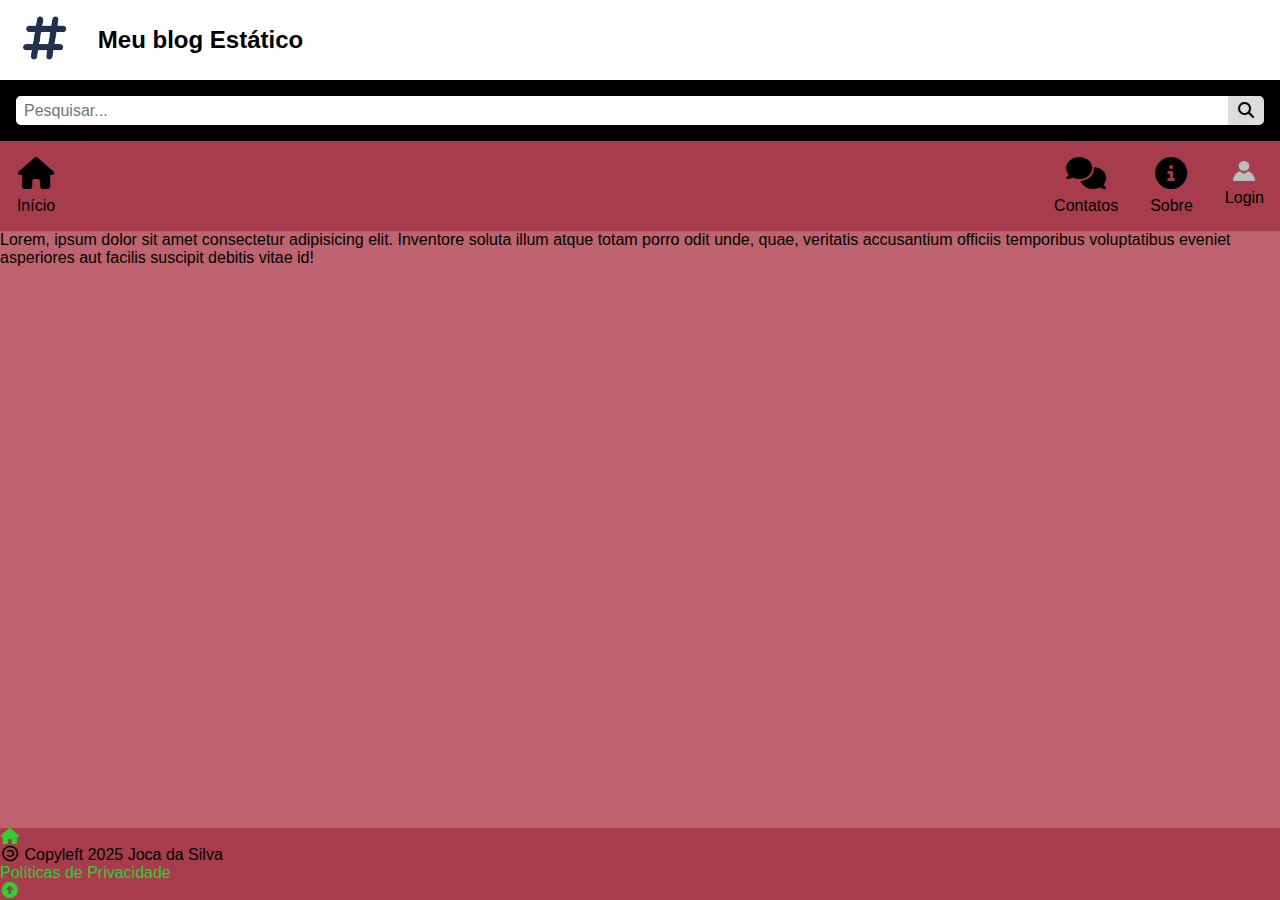
<file: modelo.html>
<!DOCTYPE html>
<html lang="pt-BR">

<head>
    <meta charset="UTF-8">
    <meta name="viewport" content="width=device-width, initial-scale=1.0">
    <link rel="stylesheet" href="css/global.css">
    <title>Meu Blog Estático</title>
</head>

<body>

    <div id="wrap">

        <header>
            <div>
                <a href="/">
                    <img src="/img/logo.png" alt="logo">
                </a>
           
            <h1>Meu blog Estático</h1>
            </div>
            <form action="https://www.google.com/search" method="get">
                <input type="search" name="q" placeholder="Pesquisar...">
                <button type="submit"><i class="fa-solid fa-magnifying-glass fa-fw"></i>
                </button>
            </form>
    </header>

        <nav>
            <a href="/" title="Página incial">
            <i class="fa-solid fa-house fa-fw"></i>
            <span>Início</span>
        </a>

        <a href="contatos.html" title="Faça contato conosto">
            <i class="fa-solid fa-comments fa-fw"></i>
            <span>Contatos</span>
        </a>

        <a href="sobre.html" title="Sobre o site e o autor">
            <i class="fa-solid fa-circle-info fa-fw"></i>
            <span>Sobre</span>
        </a>

        <a href="login.html" id="interacaoUsuario" title="Logue-se no site">
            <img src="img/anonimous.png" alt="Faça login">
            <span>Login</span>
        </a>

        </nav>

        <main>
            <article>Lorem, ipsum dolor sit amet consectetur adipisicing elit. Inventore soluta illum atque totam porro odit unde, quae, veritatis accusantium officiis temporibus voluptatibus eveniet asperiores aut facilis suscipit debitis vitae id!</article>

        </main>

        <footer>
            <a href="/" title="Ir para a página inicial.">
                <i class="fa-solid fa-house fa-fw"></i>
            </a>

            <div>
                <i class="fa-regular fa-copyright fa-rotate-180 fa-fw"></i>
                <span>Copyleft 2025 Joca da Silva</span>
                <div><a href="privacidade.html">Políticas de Privacidade</a></div>
            </div>

            <a href="#wrap" title="ir para o começo desta página.">
                <i class="fa-solid fa-circle-up fa-fw"></i>
            </a>

        </footer>

    </div>

</body>

</html>
</file>
<file: css/global.css>
/* Folhas de estilo do tema / template do site. */


@import url('https://cdnjs.cloudflare.com/ajax/libs/font-awesome/6.7.2/css/all.min.css');

:root {
    --fonte-padrao: sans-serif;
    --tamanho-da-fonte: 16px;
    --cor-do-fundo: #a63c4c;
    --cor-link-padrao: limegreen;
    --cor-link-hover: orange;
}

* {
    box-sizing: border-box;
    outline: none;
}

html,
body,
#wrap {
    position: relative;
    height: 100%;
    width: 100%;
    padding: 0;
    margin: 0;
    font-family: Arial, Helvetica, sans-serif;
    font-size: 16px;
}

a {
    color: var(--cor-link-padrao);
    text-decoration: none;
}

a:hover {
    color: var(--cor-link-hover);
}
form input, form button {
    font-family: inherit;
    font-size: inherit;
    padding: .35rem .5rem;
}
body {
    background: var(--cor-do-fundo);
}

#wrap {
    display: flex;
    flex-direction: column;
}

main {
    flex-grow: 1;
}

header {
    background-color: #ffffff;
}

header img {
    display: block;
    /* 4 * 16 = 64 pixels */
    height: 4rem;
    width: auto;
    margin: .5rem 1rem .5rem .5rem;
}

header div {
    display: flex;
    align-items: center;
}

header h1 {
    font-size: 1.5rem;
    margin: 0;
    color: #000;
}

header form {
    background-color: #000;
    padding: 1rem;
    display: flex;
}
header form input {
    flex-grow: 1;
    border: none;
    border-radius: .3rem 0 0 .3rem;
}

header form button {
    border: none;
    border-radius: 0 .3rem .3rem 0;
    background-color: #ddd;
    cursor: pointer;
}
/*menu principal*/
nav{
    display: flex;
}
nav img {
    height: 1.5rem;
    width: 1.5rem;
}
nav i {
    font-size: 2rem;
}
nav a {
    display: flex;
    flex-direction: column;
    align-items: center;
    padding: 1rem;
    color: #000;
}

nav a:hover {
    color: orange;
    background-color: #000;
}
nav a:first-child {
    margin-right: auto;
}
nav span {
    margin-top: .5rem;
}
/*Conteúdo central*/
main {
    background-color: #bf6371;
}
</file>
